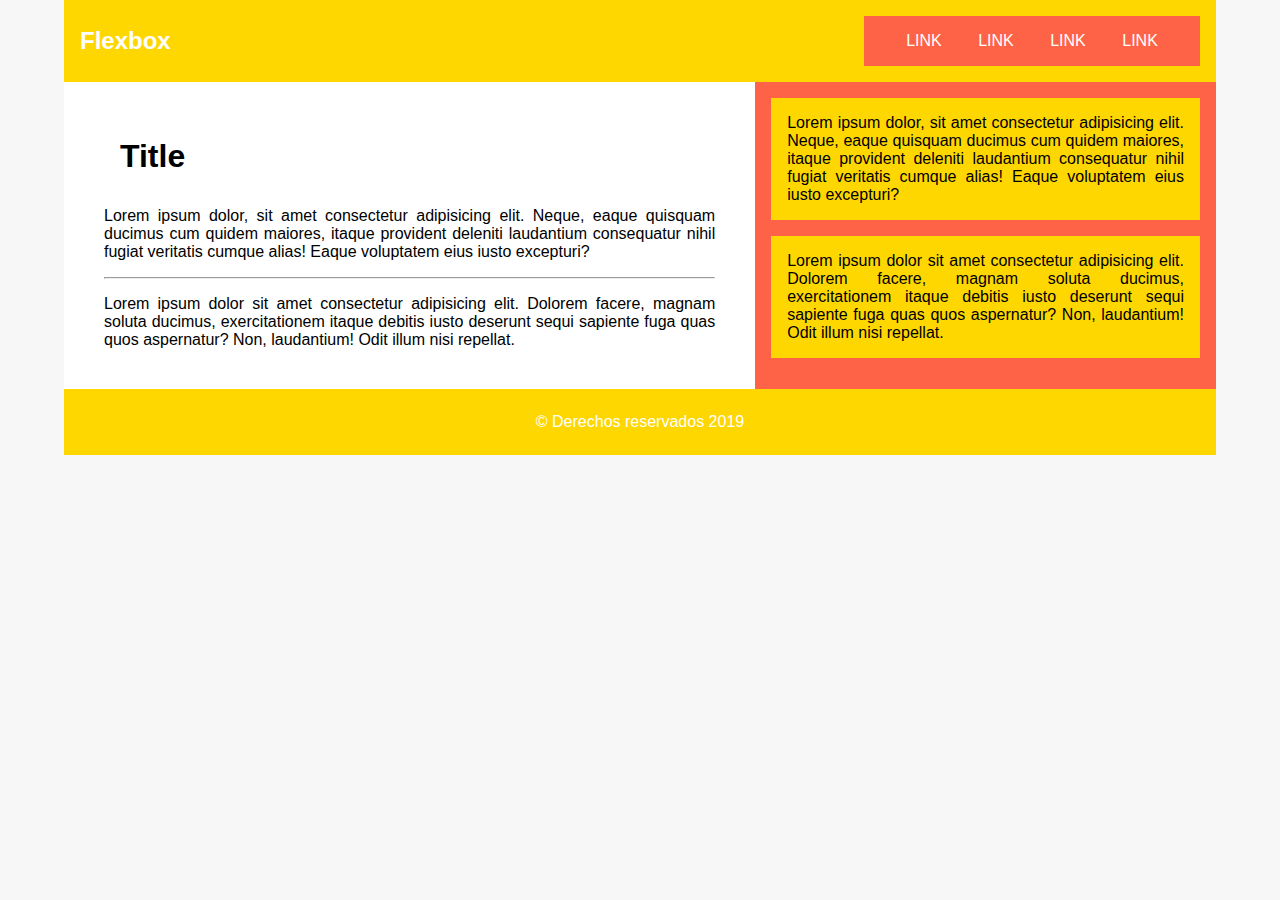
<file: index.html>
<!DOCTYPE html>
<html lang="en">
<head>
  <meta charset="UTF-8">
  <meta name="viewport" content="width=device-width, initial-scale=1.0">
  <meta http-equiv="X-UA-Compatible" content="ie=edge">
  <title>Flexbox</title>
  <link rel="stylesheet" href="css/styles.css">
</head>
<body>
  <div class="container">
    <header>
      <h2>Flexbox</h2>
      <nav>
        <a href="#">link</a>
        <a href="#">link</a>
        <a href="#">link</a>
        <a href="#">link</a>
      </nav>
    </header>
    <section>
      <h1>Title</h1>
      <p>Lorem ipsum dolor, sit amet consectetur adipisicing elit. Neque, eaque quisquam ducimus cum quidem maiores, itaque provident deleniti laudantium consequatur nihil fugiat veritatis cumque alias! Eaque voluptatem eius iusto excepturi?</p>
      <hr>
      <p>Lorem ipsum dolor sit amet consectetur adipisicing elit. Dolorem facere, magnam soluta ducimus, exercitationem itaque debitis iusto deserunt sequi sapiente fuga quas quos aspernatur? Non, laudantium! Odit illum nisi repellat.</p>
    </section>
    <aside>
      <p>Lorem ipsum dolor, sit amet consectetur adipisicing elit. Neque, eaque quisquam ducimus cum quidem maiores, itaque
        provident deleniti laudantium consequatur nihil fugiat veritatis cumque alias! Eaque voluptatem eius iusto excepturi?
      </p>
      <p>Lorem ipsum dolor sit amet consectetur adipisicing elit. Dolorem facere, magnam soluta ducimus, exercitationem itaque
        debitis iusto deserunt sequi sapiente fuga quas quos aspernatur? Non, laudantium! Odit illum nisi repellat.</p>
    </aside>
    <footer>
      <p>&copy; Derechos reservados 2019</p>
    </footer>
  </div>
</body>
</html>
</file>
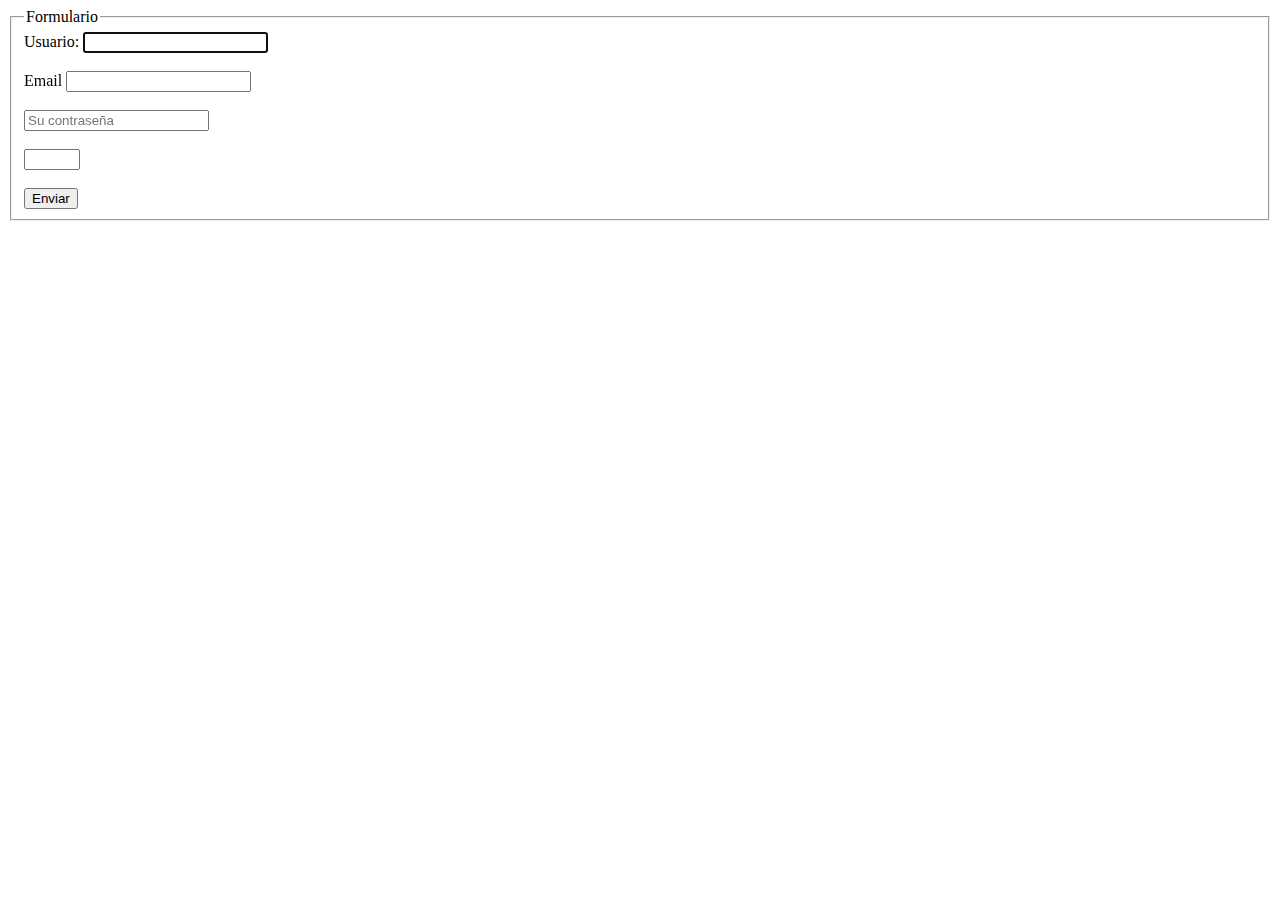
<file: atributosFormularios.html>
<!DOCTYPE html>
<html lang="en">

<head>
    <meta charset="UTF-8">
    <meta name="viewport" content="width=device-width, initial-scale=1.0">
    <meta http-equiv="X-UA-Compatible" content="ie=edge">
    <title>Atributos formularios</title>
</head>

<body>
    <form action="">
        <fieldset>
            <legend>Formulario</legend>
            <label for="usuario">Usuario:</label>
            <input type="text" name="usuario" id="" autofocus><br><br>

            <label for="">Email</label>
            <input type="email" name="" id="" required>
            <br><br>
            <input type="password" placeholder="Su contraseña">
            <br><br>
            <input type="number" min="0" max="20" step="5">
            <br><br>
            <button>Enviar</button>
        </fieldset>
    </form>
</body>

</html>
</file>
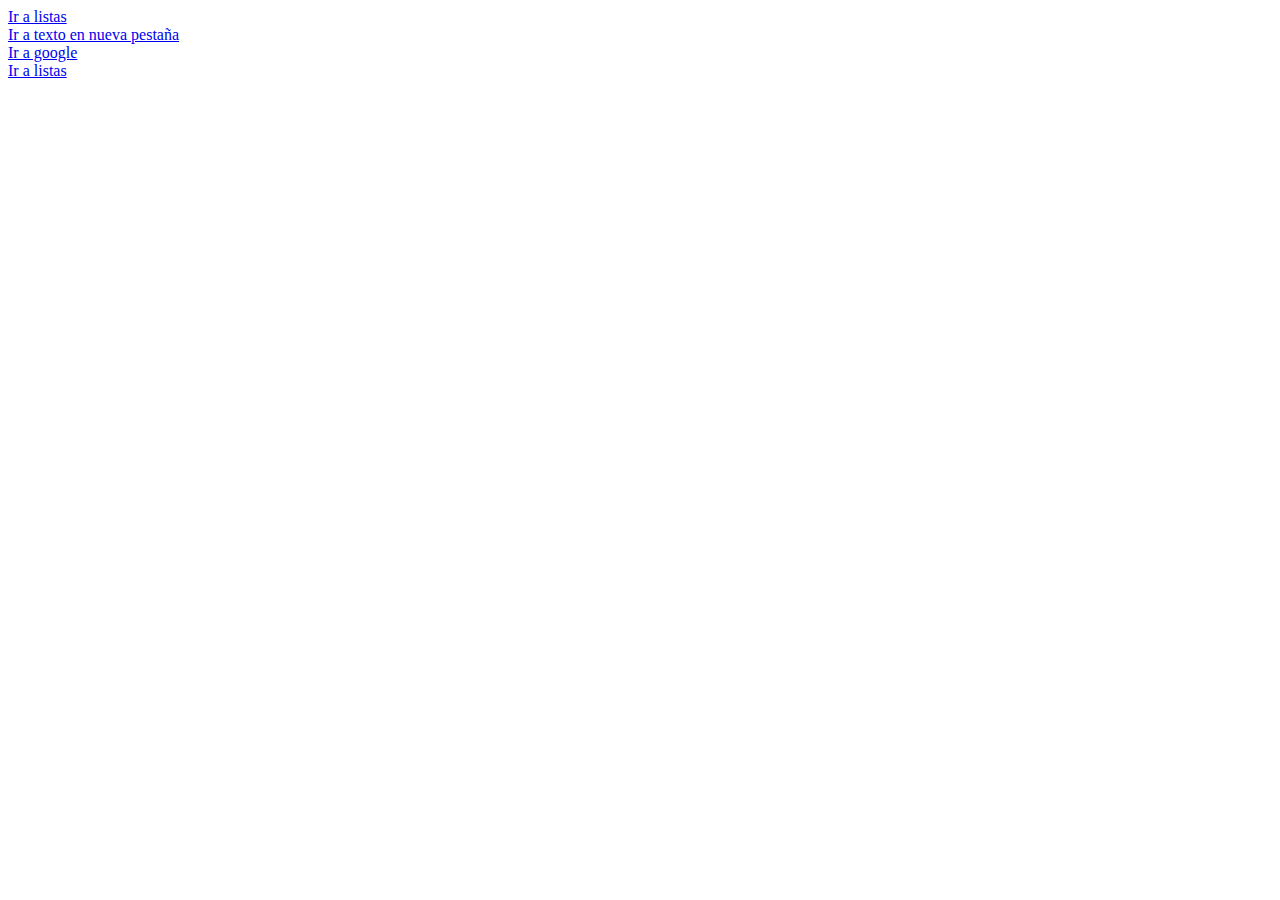
<file: enlaces.html>
<!DOCTYPE html>
<html lang="en">
<head>
  <meta charset="UTF-8">
  <meta name="viewport" content="width=device-width, initial-scale=1.0">
  <title>Enlaces</title>
</head>
<body>
  <a href="lista.html">Ir a listas</a>
  <br>

  <a href="texto.html" target="_blank">Ir a texto en nueva pestaña</a>
  <br>
  <a href="htttp://www.google.com">Ir a google</a>
  <br>
  <a href="img/listas.html">Ir a listas</a>
  <br>
  <a href="img/linux.git"></a>
</body>
</html>
</file>
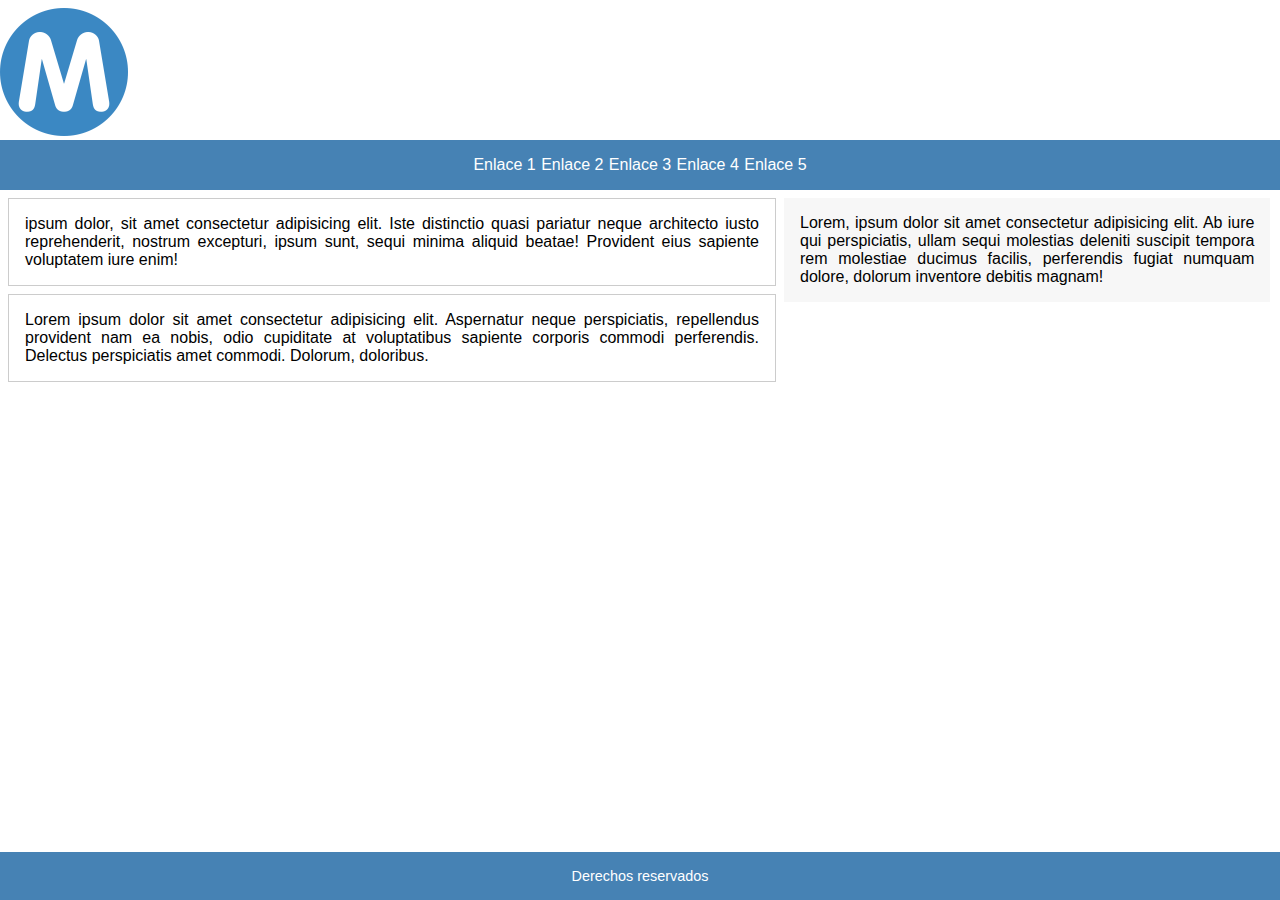
<file: estructuraSemantica.html>
<!DOCTYPE html>
<html lang="en">

<head>
    <meta charset="UTF-8">
    <meta name="viewport" content="width=device-width, initial-scale=1.0">
    <meta http-equiv="X-UA-Compatible" content="ie=edge">
    <title>Estructura Semántica</title>
    <link rel="stylesheet" href="estilos.css">
</head>

<body>
    <header>
        <img src="letra-m.png" alt="">
    </header>
    <nav>
        <a href="#">Enlace 1</a>
        <a href="#">Enlace 2</a>
        <a href="#">Enlace 3</a>
        <a href="#">Enlace 4</a>
        <a href="#">Enlace 5</a>
    </nav>

    <section>
        <article>
            <p>ipsum dolor, sit amet consectetur adipisicing elit. Iste distinctio quasi pariatur neque architecto iusto reprehenderit, nostrum excepturi, ipsum sunt, sequi minima aliquid beatae! Provident eius sapiente voluptatem iure enim!</p>
        </article>

        <article>
            <p>Lorem ipsum dolor sit amet consectetur adipisicing elit. Aspernatur neque perspiciatis, repellendus provident nam ea nobis, odio cupiditate at voluptatibus sapiente corporis commodi perferendis. Delectus perspiciatis amet commodi. Dolorum,
                doloribus.
            </p>
        </article>
    </section>
    <aside>
        Lorem, ipsum dolor sit amet consectetur adipisicing elit. Ab iure qui perspiciatis, ullam sequi molestias deleniti suscipit tempora rem molestiae ducimus facilis, perferendis fugiat numquam dolore, dolorum inventore debitis magnam!
    </aside>

    <footer>
        <p>Derechos reservados</p>
    </footer>
</body>

</html>
</file>
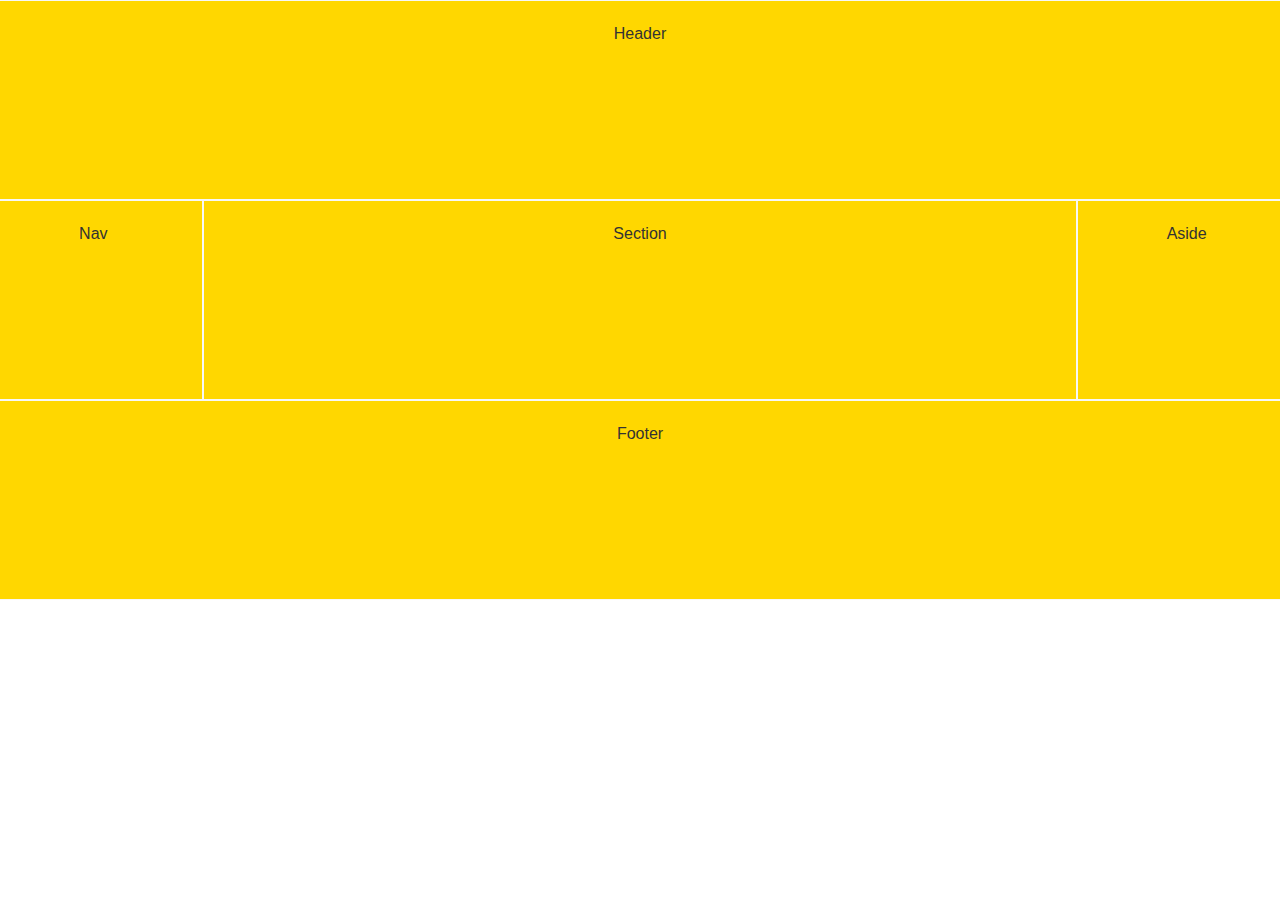
<file: flexboxgrid.html>
<!DOCTYPE html>
<html lang="en">
<head>
  <meta charset="UTF-8">
  <meta name="viewport" content="width=device-width, initial-scale=1.0">
  <meta http-equiv="X-UA-Compatible" content="ie=edge">
  <title>FlexboxGrid</title>
  <link rel="stylesheet" href="css/flexboxgrid.css">
</head>
<body>

  <div class="row center-xs">
    <header class="col-xs-12">Header</header>
    <nav class="col-xs-12 col-md-2">Nav</nav>
    <section class="col-xs-12 col-md-8">Section</section>
    <aside class="col-xs-12 col-md-2">Aside</aside>
    <footer class="col-xs-12">Footer</footer>
  </div>

</body>
</html>
</file>
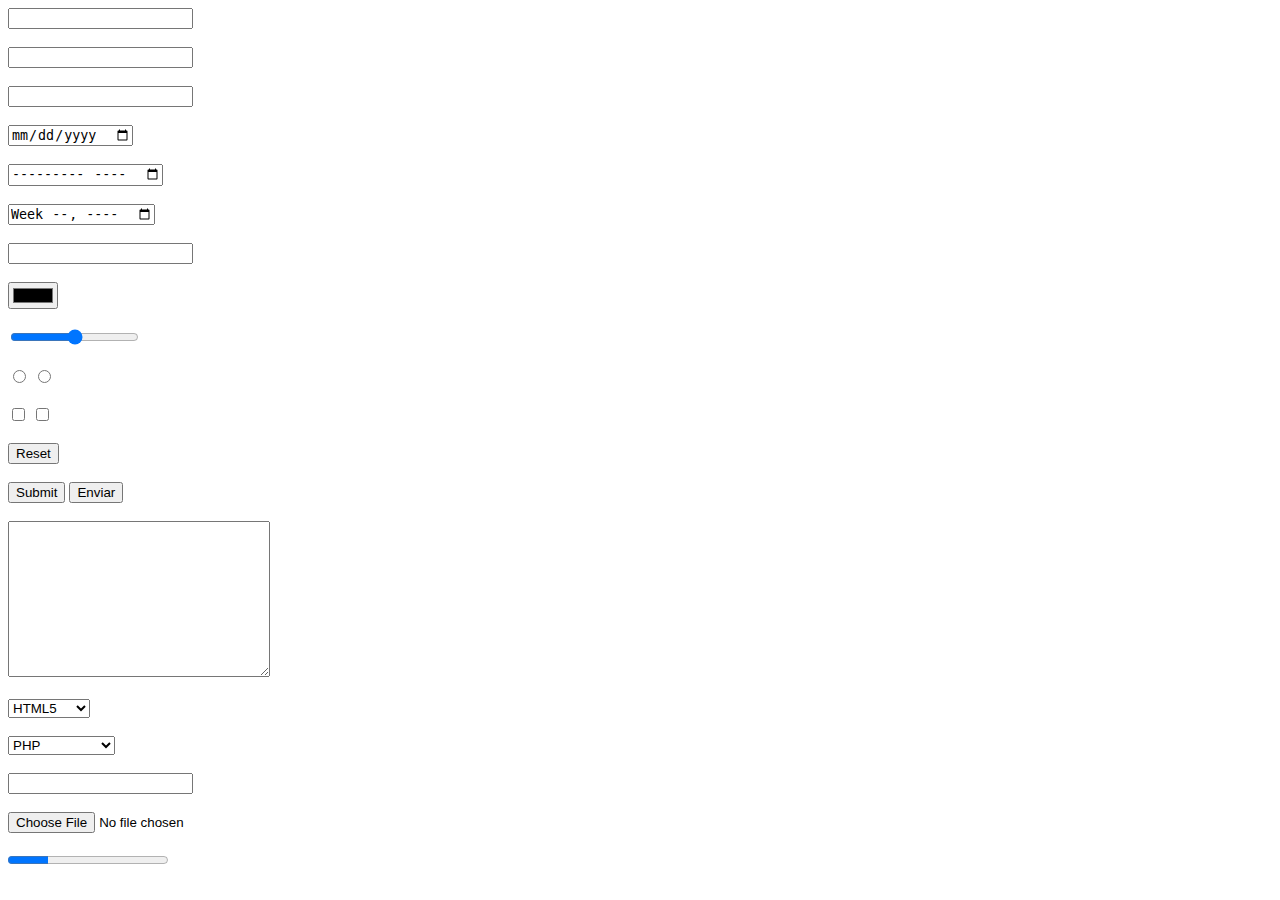
<file: formularios.html>
<!DOCTYPE html>
<html lang="en">

<head>
    <meta charset="UTF-8">
    <meta name="viewport" content="width=device-width, initial-scale=1.0">
    <meta http-equiv="X-UA-Compatible" content="ie=edge">
    <title>formularios</title>
</head>

<body>
    <form action="">
        <input type="text" name="" id=""><br><br>
        <input type="password" name="" id=""><br><br>
        <input type="email" name="" id=""><br><br>
        <input type="date" name="" id=""><br><br>
        <input type="month" name="" id=""><br><br>
        <input type="week" name="" id=""><br><br>
        <input type="number" name="" id=""><br><br>

        <input type="color" name="" id=""><br><br>
        <input type="range" name="" id=""><br><br>


        <input type="radio" name="genero" id="" value="F">
        <input type="radio" name="genero" id="" value="M"><br><br>
        <input type="checkbox">
        <input type="checkbox"><br><br>

        <input type="reset"><br><br>
        <input type="submit">

        <button>Enviar</button> <br><br>

        <textarea name="" id="" cols="30" rows="10"></textarea><br><br>

        <select name="" id="">
          <option value="">HTML5</option>
          <option value="">CSS3</option>
          <option value="">Javascript</option>
        </select><br><br>

        <select name="" id="">
          <optgroup label="Lenguajes">
            <option value="">PHP</option>
            <option value="">Java</option>
            <option value="">C#</option>
          </optgroup>
          <optgroup label="Bases de Datos">
            <option value="">MySQL</option>
            <option value="">Oracle</option>
            <option value="">SQL Server</option>
          </optgroup>
        </select><br><br>

        <!-- datalist -->
        <input list="Etiquetas">
        <datalist id="Etiquetas">
          <option value="Texto">
          <option value="Tablas">
        </datalist><br><br>

        <!-- seleccionar achivo y poder adjuntarlo -->
        <input type="file"><br><br>

        <progress value="25" max="100">



    </form>
</body>

</html>
</file>
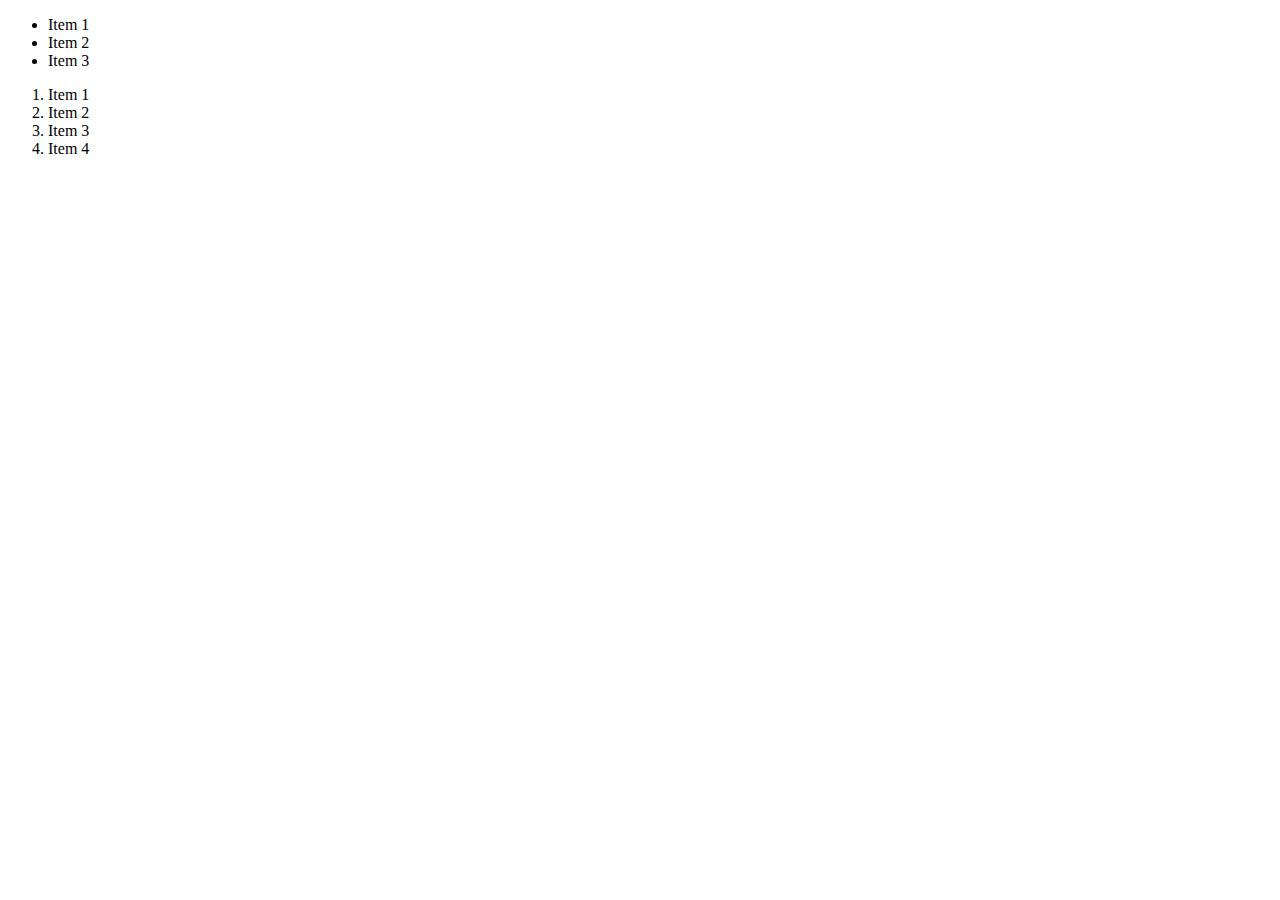
<file: lista.html>
<!DOCTYPE html>
<html lang="en">
<head>
  <meta charset="UTF-8">
  <meta name="viewport" content="width=device-width, initial-scale=1.0">
  <meta http-equiv="X-UA-Compatible" content="ie=edge">
  <title>Document</title>
</head>
<body>
  <!-- LISTAS DESORDENADAS -->
  <ul>
    <li>Item 1</li>
    <li>Item 2</li>
    <li>Item 3</li>
  </ul>
  <!-- LISTAS ORDENADAS -->
  <ol>
    <li>Item 1</li>
    <li>Item 2</li>
    <li>Item 3</li>
    <li>Item 4</li>
  </ol>
</body>
</html>
</file>
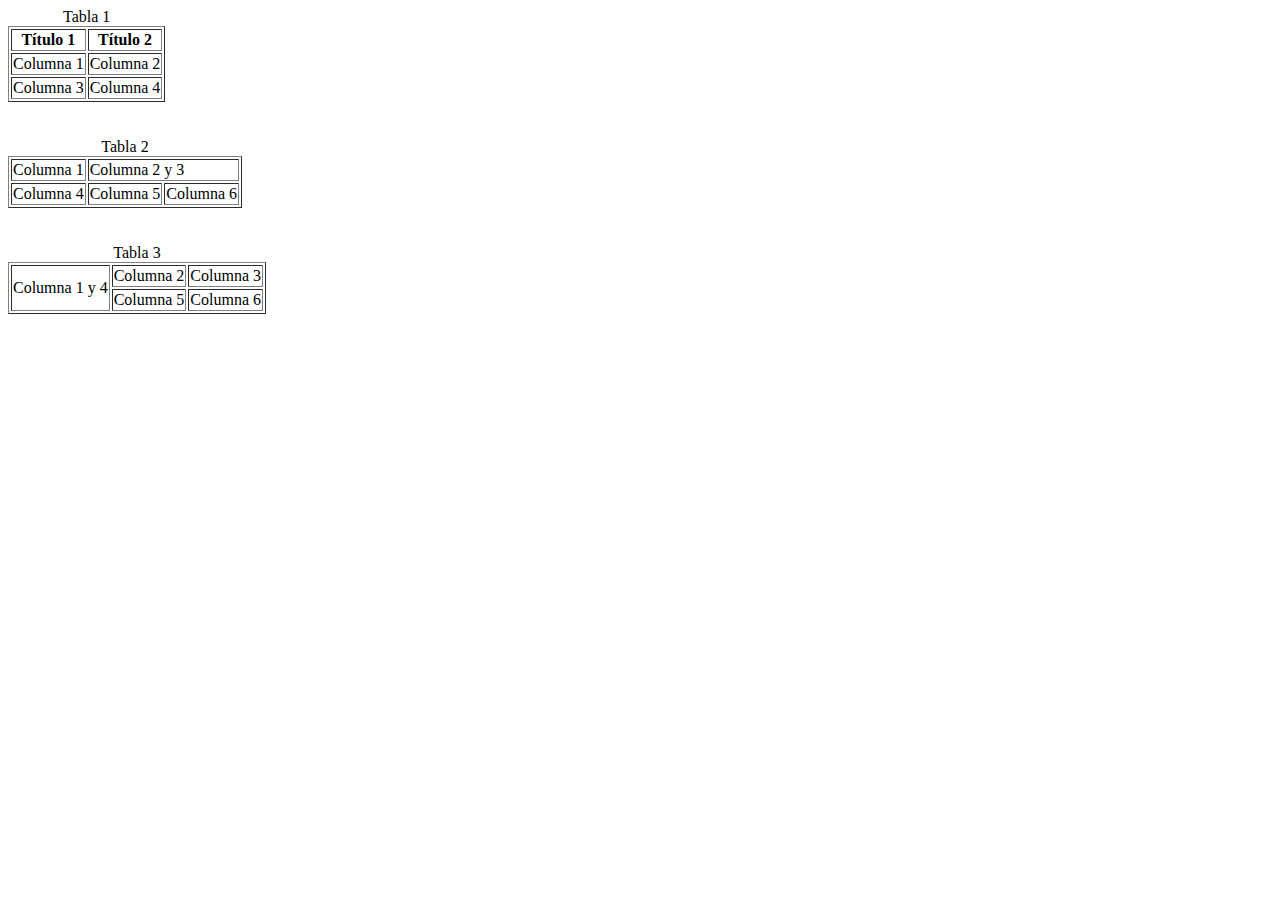
<file: tablas.html>
<!DOCTYPE html>
<html lang="en">
<head>
  <meta charset="UTF-8">
  <meta name="viewport" content="width=device-width, initial-scale=1.0">
  <meta http-equiv="X-UA-Compatible" content="ie=edge">
  <title>Tables</title>
</head>
<body>
  <table border="1">
    <caption>Tabla 1</caption>
    <tr>
      <th>Título 1</th>
      <th>Título 2</th>
    </tr>
    <tr>
      <td>Columna 1</td>
      <td>Columna 2</td>
    </tr>
    <tr>
      <td>Columna 3</td>
      <td>Columna 4</td>
    </tr>
  </table>
  <br><br>
  <table border="1">
    <caption>Tabla 2</caption>
    <tr>
      <td>Columna 1</td>
      <td colspan="2">Columna 2 y 3</td>
    </tr>
    <tr>
      <td>Columna 4</td>
      <td>Columna 5</td>
      <td>Columna 6</td>
    </tr>
  </table>
  <br><br>
  <table border="1">
    <caption>Tabla 3</caption>
    <tr>
      <td rowspan="2">Columna 1 y 4</td>
      <td>Columna 2</td>
      <td>Columna 3</td>

    </tr>
    <tr>
      <td>Columna 5</td>
      <td>Columna 6</td>
    </tr>
  </table>

</body>
</html>
</file>
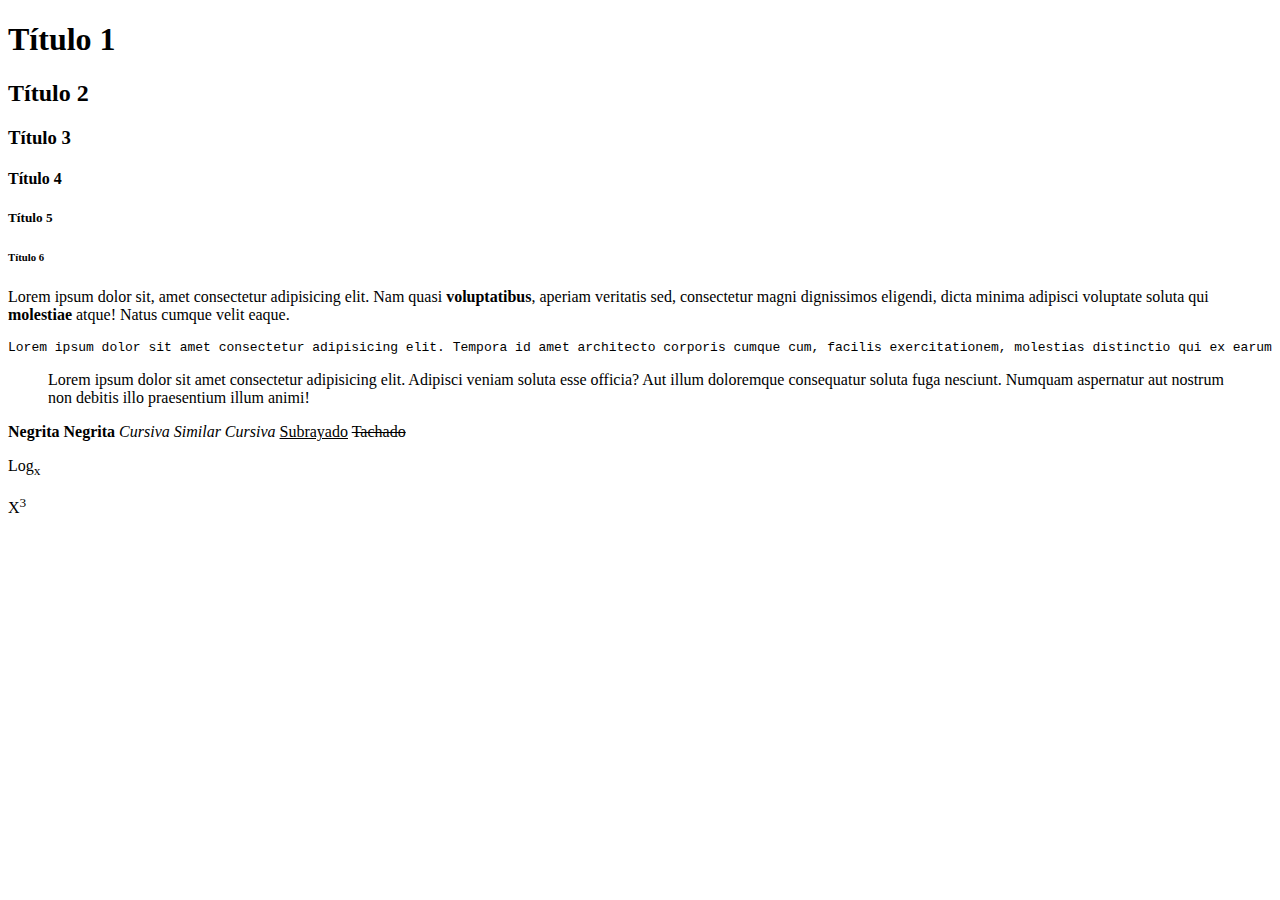
<file: texto.html>
<!DOCTYPE html>
<html lang="en">
<head>
  <meta charset="UTF-8">
  <meta name="viewport" content="width=device-width, initial-scale=1.0">
  <meta http-equiv="X-UA-Compatible" content="ie=edge">
  <title>Document</title>
</head>
<body>
  <h1>Título 1</h1>
  <h2>Título 2</h2>
  <h3>Título 3</h3>
  <h4>Título 4</h4>
  <h5>Título 5</h5>
  <h6>Título 6</h6>
  <p>Lorem ipsum dolor sit, amet consectetur adipisicing elit. Nam quasi <b>voluptatibus</b>, aperiam veritatis sed, consectetur magni dignissimos eligendi, dicta minima adipisci voluptate soluta qui <strong>molestiae</strong>  atque! Natus cumque velit eaque.</p>
  <pre>Lorem ipsum dolor sit amet consectetur adipisicing elit. Tempora id amet architecto corporis cumque cum, facilis exercitationem, molestias distinctio qui ex earum labore omnis alias modi debitis ad maxime ipsa?</pre>
  <blockquote>Lorem ipsum dolor sit amet consectetur adipisicing elit. Adipisci veniam soluta esse officia? Aut illum doloremque consequatur soluta fuga nesciunt. Numquam aspernatur aut nostrum non debitis illo praesentium illum animi!</blockquote>
  <!-- ETIQUETAS -->
  <b>Negrita</b>
  <strong>Negrita</strong>
  <i>Cursiva</i>
  <em>Similar Cursiva</em>
  <u>Subrayado</u>
  <s>Tachado</s>
  <p>Log<sub>x</sub></p>
  <p>X<sup>3</sup></p>
</body>
</html>
</file>
<file: css/styles.css>
*{
  margin: 0;
  padding: 0;
  box-sizing: border-box;
  font-family: sans-serif;
  text-decoration: none;
  text-align: justify;
}

body{
  background-color: #f7f7f7;
}
.container{
  margin: auto;
  max-width: 1200px;
  width: 90%;

  display: flex;
  flex-flow: row wrap;
}

header, footer{
  background-color: gold;
  color: #ffffff;
  padding: 1em;

  align-items: center;
  display: flex;
  flex-basis: 100%;
  flex-flow: row wrap;
  justify-content: space-between;
}

header nav{
  background-color: tomato;
  padding: 1em;
  text-align: center;

  flex-basis: 30%;
}

header nav a{
  color: white;
  padding: 1em;
  text-transform: uppercase;

  justify-content:space-around;
}

header nav a:hover{
  background-color: goldenrod;
}

section{
  background-color: white;
  padding: 1.5em;

  flex: 1 1 60%;
}

section p, section hr, section h1{
margin: 1em;
}

aside{
  background-color: tomato;

  flex: 1 1 40%;
}

aside p{
background-color: gold;
margin: 1em;
padding:1em;
}

footer{
padding: 1.5em 0;
/* position: fixed;
bottom: 0; */

justify-content:center;
}
@media (max-width: 760px){
  .container{
    flex-direction: column;
  }
  header{
    margin: 0;
    padding: 0;

    justify-content: center;
  }

  header nav{
    flex-basis: 100%;
  }
  h2{
    padding: 1.5em 0;
  }
}
</file>
<file: estilos.css>
* {
    margin: 0;
    padding: 0;
}

body {
    font-family: sans-serif;
    font-size: 16px;
}

img {
    padding-top: 0.5em;
    width: 10%;
}

nav {
    background-color: steelblue;
    text-align: center;
}

nav a {
    display: inline-block;
    padding: 1em 0.50px;
    text-decoration: none;
}

nav a:hover {
    color: tomato;
}

section{
  float: left;
  height: auto;
  margin: 0 0.5em 0 0.5em;
  width: 60%;
}

article{
border: 1px solid #ccc;
margin-top: 0.5em;
padding: 1em;
}

p{
  text-align: justify;
}

aside{
background-color:#f7f7f7;
float: left;
height: auto;
margin-top: 0.5em;
padding: 1em;
width: 35.5%;
text-align: justify;
}

footer{
  background-color: steelblue;
  bottom: 0px;
  padding: 1em 0 1em 0;
  float: left;
  position: fixed;
  width: 100%;
}


footer p{
  font-size: 0.9em;
  text-align: center;
}

nav a, footer p{
  color: #fff;
}
</file>
<file: css/flexboxgrid.css>
/* Uncomment and set these variables to customize the grid. */

*{
  margin: 0;
  padding: 0;
  font-family: sans-serif;
  color: #333;
  text-align: center;
}

header, nav, section, aside, footer{
  background-color: gold;
  border: 1px solid #f7f7f7;
  height: 200px;
  padding-top: 1.5em;
}
@media(max-width:420px){
  header, nav, section, footer{
    height: 100px;
  }
  aside{
    display: none ;
  }
  nav{
    order: 1;
  }
  header{
    order: 2;
  }
  secction{
    order: 3;
  }
  footer{
    order: 4;
  }
}
.container-fluid {
  margin-right: auto;
  margin-left: auto;
  padding-right: 2rem;
  padding-left: 2rem;
}

.row {
  box-sizing: border-box;
  display: -ms-flexbox;
  display: -webkit-box;
  display: flex;
  -ms-flex: 0 1 auto;
  -webkit-box-flex: 0;
  flex: 0 1 auto;
  -ms-flex-direction: row;
  -webkit-box-orient: horizontal;
  -webkit-box-direction: normal;
  flex-direction: row;
  -ms-flex-wrap: wrap;
  flex-wrap: wrap;
  margin-right: -1rem;
  margin-left: -1rem;
}

.row.reverse {
  -ms-flex-direction: row-reverse;
  -webkit-box-orient: horizontal;
  -webkit-box-direction: reverse;
  flex-direction: row-reverse;
}

.col.reverse {
  -ms-flex-direction: column-reverse;
  -webkit-box-orient: vertical;
  -webkit-box-direction: reverse;
  flex-direction: column-reverse;
}

.col-xs,
.col-xs-1,
.col-xs-2,
.col-xs-3,
.col-xs-4,
.col-xs-5,
.col-xs-6,
.col-xs-7,
.col-xs-8,
.col-xs-9,
.col-xs-10,
.col-xs-11,
.col-xs-12 {
  box-sizing: border-box;
  -ms-flex: 0 0 auto;
  -webkit-box-flex: 0;
  flex: 0 0 auto;
  padding-right: 1rem;
  padding-left: 1rem;
}

.col-xs {
  -webkit-flex-grow: 1;
  -ms-flex-positive: 1;
  -webkit-box-flex: 1;
  flex-grow: 1;
  -ms-flex-preferred-size: 0;
  flex-basis: 0;
  max-width: 100%;
}

.col-xs-1 {
  -ms-flex-preferred-size: 8.333%;
  flex-basis: 8.333%;
  max-width: 8.333%;
}

.col-xs-2 {
  -ms-flex-preferred-size: 16.667%;
  flex-basis: 16.667%;
  max-width: 16.667%;
}

.col-xs-3 {
  -ms-flex-preferred-size: 25%;
  flex-basis: 25%;
  max-width: 25%;
}

.col-xs-4 {
  -ms-flex-preferred-size: 33.333%;
  flex-basis: 33.333%;
  max-width: 33.333%;
}

.col-xs-5 {
  -ms-flex-preferred-size: 41.667%;
  flex-basis: 41.667%;
  max-width: 41.667%;
}

.col-xs-6 {
  -ms-flex-preferred-size: 50%;
  flex-basis: 50%;
  max-width: 50%;
}

.col-xs-7 {
  -ms-flex-preferred-size: 58.333%;
  flex-basis: 58.333%;
  max-width: 58.333%;
}

.col-xs-8 {
  -ms-flex-preferred-size: 66.667%;
  flex-basis: 66.667%;
  max-width: 66.667%;
}

.col-xs-9 {
  -ms-flex-preferred-size: 75%;
  flex-basis: 75%;
  max-width: 75%;
}

.col-xs-10 {
  -ms-flex-preferred-size: 83.333%;
  flex-basis: 83.333%;
  max-width: 83.333%;
}

.col-xs-11 {
  -ms-flex-preferred-size: 91.667%;
  flex-basis: 91.667%;
  max-width: 91.667%;
}

.col-xs-12 {
  -ms-flex-preferred-size: 100%;
  flex-basis: 100%;
  max-width: 100%;
}

.col-xs-offset-1 {
  margin-left: 8.333%;
}

.col-xs-offset-2 {
  margin-left: 16.667%;
}

.col-xs-offset-3 {
  margin-left: 25%;
}

.col-xs-offset-4 {
  margin-left: 33.333%;
}

.col-xs-offset-5 {
  margin-left: 41.667%;
}

.col-xs-offset-6 {
  margin-left: 50%;
}

.col-xs-offset-7 {
  margin-left: 58.333%;
}

.col-xs-offset-8 {
  margin-left: 66.667%;
}

.col-xs-offset-9 {
  margin-left: 75%;
}

.col-xs-offset-10 {
  margin-left: 83.333%;
}

.col-xs-offset-11 {
  margin-left: 91.667%;
}

.start-xs {
  -ms-flex-pack: start;
  -webkit-box-pack: start;
  justify-content: flex-start;
  text-align: start;
}

.center-xs {
  -ms-flex-pack: center;
  -webkit-box-pack: center;
  justify-content: center;
  text-align: center;
}

.end-xs {
  -ms-flex-pack: end;
  -webkit-box-pack: end;
  justify-content: flex-end;
  text-align: end;
}

.top-xs {
  -ms-flex-align: start;
  -webkit-box-align: start;
  align-items: flex-start;
}

.middle-xs {
  -ms-flex-align: center;
  -webkit-box-align: center;
  align-items: center;
}

.bottom-xs {
  -ms-flex-align: end;
  -webkit-box-align: end;
  align-items: flex-end;
}

.around-xs {
  -ms-flex-pack: distribute;
  justify-content: space-around;
}

.between-xs {
  -ms-flex-pack: justify;
  -webkit-box-pack: justify;
  justify-content: space-between;
}

.first-xs {
  -ms-flex-order: -1;
  -webkit-box-ordinal-group: 0;
  order: -1;
}

.last-xs {
  -ms-flex-order: 1;
  -webkit-box-ordinal-group: 2;
  order: 1;
}

@media only screen and (min-width: 48em) {
  .container {
    width: 46rem;
  }

  .col-sm,
  .col-sm-1,
  .col-sm-2,
  .col-sm-3,
  .col-sm-4,
  .col-sm-5,
  .col-sm-6,
  .col-sm-7,
  .col-sm-8,
  .col-sm-9,
  .col-sm-10,
  .col-sm-11,
  .col-sm-12 {
    box-sizing: border-box;
    -ms-flex: 0 0 auto;
    -webkit-box-flex: 0;
    flex: 0 0 auto;
    padding-right: 1rem;
    padding-left: 1rem;
  }

  .col-sm {
    -webkit-flex-grow: 1;
    -ms-flex-positive: 1;
    -webkit-box-flex: 1;
    flex-grow: 1;
    -ms-flex-preferred-size: 0;
    flex-basis: 0;
    max-width: 100%;
  }

  .col-sm-1 {
    -ms-flex-preferred-size: 8.333%;
    flex-basis: 8.333%;
    max-width: 8.333%;
  }

  .col-sm-2 {
    -ms-flex-preferred-size: 16.667%;
    flex-basis: 16.667%;
    max-width: 16.667%;
  }

  .col-sm-3 {
    -ms-flex-preferred-size: 25%;
    flex-basis: 25%;
    max-width: 25%;
  }

  .col-sm-4 {
    -ms-flex-preferred-size: 33.333%;
    flex-basis: 33.333%;
    max-width: 33.333%;
  }

  .col-sm-5 {
    -ms-flex-preferred-size: 41.667%;
    flex-basis: 41.667%;
    max-width: 41.667%;
  }

  .col-sm-6 {
    -ms-flex-preferred-size: 50%;
    flex-basis: 50%;
    max-width: 50%;
  }

  .col-sm-7 {
    -ms-flex-preferred-size: 58.333%;
    flex-basis: 58.333%;
    max-width: 58.333%;
  }

  .col-sm-8 {
    -ms-flex-preferred-size: 66.667%;
    flex-basis: 66.667%;
    max-width: 66.667%;
  }

  .col-sm-9 {
    -ms-flex-preferred-size: 75%;
    flex-basis: 75%;
    max-width: 75%;
  }

  .col-sm-10 {
    -ms-flex-preferred-size: 83.333%;
    flex-basis: 83.333%;
    max-width: 83.333%;
  }

  .col-sm-11 {
    -ms-flex-preferred-size: 91.667%;
    flex-basis: 91.667%;
    max-width: 91.667%;
  }

  .col-sm-12 {
    -ms-flex-preferred-size: 100%;
    flex-basis: 100%;
    max-width: 100%;
  }

  .col-sm-offset-1 {
    margin-left: 8.333%;
  }

  .col-sm-offset-2 {
    margin-left: 16.667%;
  }

  .col-sm-offset-3 {
    margin-left: 25%;
  }

  .col-sm-offset-4 {
    margin-left: 33.333%;
  }

  .col-sm-offset-5 {
    margin-left: 41.667%;
  }

  .col-sm-offset-6 {
    margin-left: 50%;
  }

  .col-sm-offset-7 {
    margin-left: 58.333%;
  }

  .col-sm-offset-8 {
    margin-left: 66.667%;
  }

  .col-sm-offset-9 {
    margin-left: 75%;
  }

  .col-sm-offset-10 {
    margin-left: 83.333%;
  }

  .col-sm-offset-11 {
    margin-left: 91.667%;
  }

  .start-sm {
    -ms-flex-pack: start;
    -webkit-box-pack: start;
    justify-content: flex-start;
    text-align: start;
  }

  .center-sm {
    -ms-flex-pack: center;
    -webkit-box-pack: center;
    justify-content: center;
    text-align: center;
  }

  .end-sm {
    -ms-flex-pack: end;
    -webkit-box-pack: end;
    justify-content: flex-end;
    text-align: end;
  }

  .top-sm {
    -ms-flex-align: start;
    -webkit-box-align: start;
    align-items: flex-start;
  }

  .middle-sm {
    -ms-flex-align: center;
    -webkit-box-align: center;
    align-items: center;
  }

  .bottom-sm {
    -ms-flex-align: end;
    -webkit-box-align: end;
    align-items: flex-end;
  }

  .around-sm {
    -ms-flex-pack: distribute;
    justify-content: space-around;
  }

  .between-sm {
    -ms-flex-pack: justify;
    -webkit-box-pack: justify;
    justify-content: space-between;
  }

  .first-sm {
    -ms-flex-order: -1;
    -webkit-box-ordinal-group: 0;
    order: -1;
  }

  .last-sm {
    -ms-flex-order: 1;
    -webkit-box-ordinal-group: 2;
    order: 1;
  }
}

@media only screen and (min-width: 62em) {
  .container {
    width: 61rem;
  }

  .col-md,
  .col-md-1,
  .col-md-2,
  .col-md-3,
  .col-md-4,
  .col-md-5,
  .col-md-6,
  .col-md-7,
  .col-md-8,
  .col-md-9,
  .col-md-10,
  .col-md-11,
  .col-md-12 {
    box-sizing: border-box;
    -ms-flex: 0 0 auto;
    -webkit-box-flex: 0;
    flex: 0 0 auto;
    padding-right: 1rem;
    padding-left: 1rem;
  }

  .col-md {
    -webkit-flex-grow: 1;
    -ms-flex-positive: 1;
    -webkit-box-flex: 1;
    flex-grow: 1;
    -ms-flex-preferred-size: 0;
    flex-basis: 0;
    max-width: 100%;
  }

  .col-md-1 {
    -ms-flex-preferred-size: 8.333%;
    flex-basis: 8.333%;
    max-width: 8.333%;
  }

  .col-md-2 {
    -ms-flex-preferred-size: 16.667%;
    flex-basis: 16.667%;
    max-width: 16.667%;
  }

  .col-md-3 {
    -ms-flex-preferred-size: 25%;
    flex-basis: 25%;
    max-width: 25%;
  }

  .col-md-4 {
    -ms-flex-preferred-size: 33.333%;
    flex-basis: 33.333%;
    max-width: 33.333%;
  }

  .col-md-5 {
    -ms-flex-preferred-size: 41.667%;
    flex-basis: 41.667%;
    max-width: 41.667%;
  }

  .col-md-6 {
    -ms-flex-preferred-size: 50%;
    flex-basis: 50%;
    max-width: 50%;
  }

  .col-md-7 {
    -ms-flex-preferred-size: 58.333%;
    flex-basis: 58.333%;
    max-width: 58.333%;
  }

  .col-md-8 {
    -ms-flex-preferred-size: 66.667%;
    flex-basis: 66.667%;
    max-width: 66.667%;
  }

  .col-md-9 {
    -ms-flex-preferred-size: 75%;
    flex-basis: 75%;
    max-width: 75%;
  }

  .col-md-10 {
    -ms-flex-preferred-size: 83.333%;
    flex-basis: 83.333%;
    max-width: 83.333%;
  }

  .col-md-11 {
    -ms-flex-preferred-size: 91.667%;
    flex-basis: 91.667%;
    max-width: 91.667%;
  }

  .col-md-12 {
    -ms-flex-preferred-size: 100%;
    flex-basis: 100%;
    max-width: 100%;
  }

  .col-md-offset-1 {
    margin-left: 8.333%;
  }

  .col-md-offset-2 {
    margin-left: 16.667%;
  }

  .col-md-offset-3 {
    margin-left: 25%;
  }

  .col-md-offset-4 {
    margin-left: 33.333%;
  }

  .col-md-offset-5 {
    margin-left: 41.667%;
  }

  .col-md-offset-6 {
    margin-left: 50%;
  }

  .col-md-offset-7 {
    margin-left: 58.333%;
  }

  .col-md-offset-8 {
    margin-left: 66.667%;
  }

  .col-md-offset-9 {
    margin-left: 75%;
  }

  .col-md-offset-10 {
    margin-left: 83.333%;
  }

  .col-md-offset-11 {
    margin-left: 91.667%;
  }

  .start-md {
    -ms-flex-pack: start;
    -webkit-box-pack: start;
    justify-content: flex-start;
    text-align: start;
  }

  .center-md {
    -ms-flex-pack: center;
    -webkit-box-pack: center;
    justify-content: center;
    text-align: center;
  }

  .end-md {
    -ms-flex-pack: end;
    -webkit-box-pack: end;
    justify-content: flex-end;
    text-align: end;
  }

  .top-md {
    -ms-flex-align: start;
    -webkit-box-align: start;
    align-items: flex-start;
  }

  .middle-md {
    -ms-flex-align: center;
    -webkit-box-align: center;
    align-items: center;
  }

  .bottom-md {
    -ms-flex-align: end;
    -webkit-box-align: end;
    align-items: flex-end;
  }

  .around-md {
    -ms-flex-pack: distribute;
    justify-content: space-around;
  }

  .between-md {
    -ms-flex-pack: justify;
    -webkit-box-pack: justify;
    justify-content: space-between;
  }

  .first-md {
    -ms-flex-order: -1;
    -webkit-box-ordinal-group: 0;
    order: -1;
  }

  .last-md {
    -ms-flex-order: 1;
    -webkit-box-ordinal-group: 2;
    order: 1;
  }
}

@media only screen and (min-width: 75em) {
  .container {
    width: 71rem;
  }

  .col-lg,
  .col-lg-1,
  .col-lg-2,
  .col-lg-3,
  .col-lg-4,
  .col-lg-5,
  .col-lg-6,
  .col-lg-7,
  .col-lg-8,
  .col-lg-9,
  .col-lg-10,
  .col-lg-11,
  .col-lg-12 {
    box-sizing: border-box;
    -ms-flex: 0 0 auto;
    -webkit-box-flex: 0;
    flex: 0 0 auto;
    padding-right: 1rem;
    padding-left: 1rem;
  }

  .col-lg {
    -webkit-flex-grow: 1;
    -ms-flex-positive: 1;
    -webkit-box-flex: 1;
    flex-grow: 1;
    -ms-flex-preferred-size: 0;
    flex-basis: 0;
    max-width: 100%;
  }

  .col-lg-1 {
    -ms-flex-preferred-size: 8.333%;
    flex-basis: 8.333%;
    max-width: 8.333%;
  }

  .col-lg-2 {
    -ms-flex-preferred-size: 16.667%;
    flex-basis: 16.667%;
    max-width: 16.667%;
  }

  .col-lg-3 {
    -ms-flex-preferred-size: 25%;
    flex-basis: 25%;
    max-width: 25%;
  }

  .col-lg-4 {
    -ms-flex-preferred-size: 33.333%;
    flex-basis: 33.333%;
    max-width: 33.333%;
  }

  .col-lg-5 {
    -ms-flex-preferred-size: 41.667%;
    flex-basis: 41.667%;
    max-width: 41.667%;
  }

  .col-lg-6 {
    -ms-flex-preferred-size: 50%;
    flex-basis: 50%;
    max-width: 50%;
  }

  .col-lg-7 {
    -ms-flex-preferred-size: 58.333%;
    flex-basis: 58.333%;
    max-width: 58.333%;
  }

  .col-lg-8 {
    -ms-flex-preferred-size: 66.667%;
    flex-basis: 66.667%;
    max-width: 66.667%;
  }

  .col-lg-9 {
    -ms-flex-preferred-size: 75%;
    flex-basis: 75%;
    max-width: 75%;
  }

  .col-lg-10 {
    -ms-flex-preferred-size: 83.333%;
    flex-basis: 83.333%;
    max-width: 83.333%;
  }

  .col-lg-11 {
    -ms-flex-preferred-size: 91.667%;
    flex-basis: 91.667%;
    max-width: 91.667%;
  }

  .col-lg-12 {
    -ms-flex-preferred-size: 100%;
    flex-basis: 100%;
    max-width: 100%;
  }

  .col-lg-offset-1 {
    margin-left: 8.333%;
  }

  .col-lg-offset-2 {
    margin-left: 16.667%;
  }

  .col-lg-offset-3 {
    margin-left: 25%;
  }

  .col-lg-offset-4 {
    margin-left: 33.333%;
  }

  .col-lg-offset-5 {
    margin-left: 41.667%;
  }

  .col-lg-offset-6 {
    margin-left: 50%;
  }

  .col-lg-offset-7 {
    margin-left: 58.333%;
  }

  .col-lg-offset-8 {
    margin-left: 66.667%;
  }

  .col-lg-offset-9 {
    margin-left: 75%;
  }

  .col-lg-offset-10 {
    margin-left: 83.333%;
  }

  .col-lg-offset-11 {
    margin-left: 91.667%;
  }

  .start-lg {
    -ms-flex-pack: start;
    -webkit-box-pack: start;
    justify-content: flex-start;
    text-align: start;
  }

  .center-lg {
    -ms-flex-pack: center;
    -webkit-box-pack: center;
    justify-content: center;
    text-align: center;
  }

  .end-lg {
    -ms-flex-pack: end;
    -webkit-box-pack: end;
    justify-content: flex-end;
    text-align: end;
  }

  .top-lg {
    -ms-flex-align: start;
    -webkit-box-align: start;
    align-items: flex-start;
  }

  .middle-lg {
    -ms-flex-align: center;
    -webkit-box-align: center;
    align-items: center;
  }

  .bottom-lg {
    -ms-flex-align: end;
    -webkit-box-align: end;
    align-items: flex-end;
  }

  .around-lg {
    -ms-flex-pack: distribute;
    justify-content: space-around;
  }

  .between-lg {
    -ms-flex-pack: justify;
    -webkit-box-pack: justify;
    justify-content: space-between;
  }

  .first-lg {
    -ms-flex-order: -1;
    -webkit-box-ordinal-group: 0;
    order: -1;
  }

  .last-lg {
    -ms-flex-order: 1;
    -webkit-box-ordinal-group: 2;
    order: 1;
  }
}
</file>
